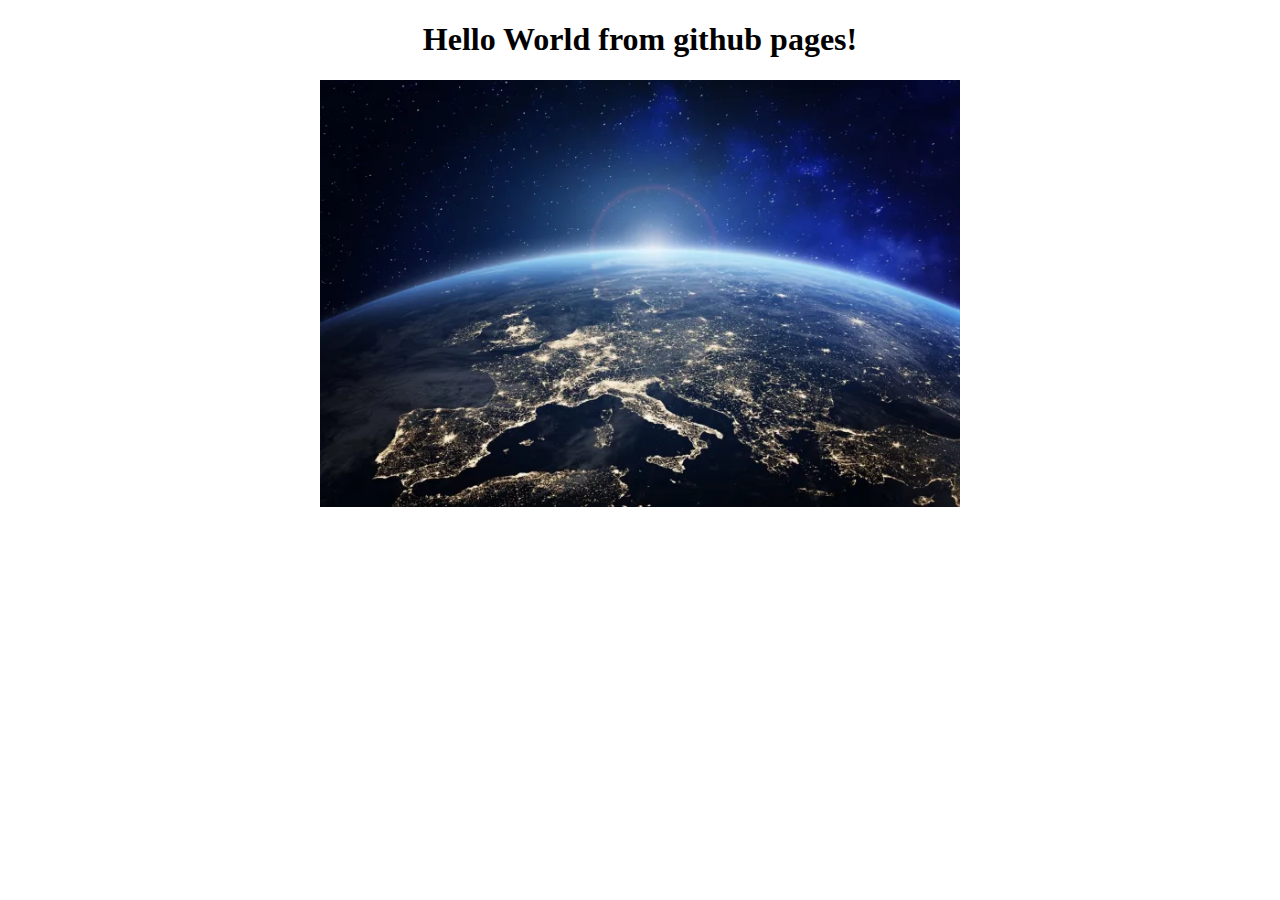
<file: index.html>
<!DOCTYPE html>
<html lang="en">
<head>
    <meta charset="UTF-8">
    <meta name="viewport" content="width=device-width, initial-scale=1.0">
    <title>Demo</title>
    <link rel="stylesheet" href="src/main/resources/templates/styles.css" type="text/css">
</head>
<body>
<div>
    <h1>Hello World from github pages!</h1>
    <img src="src/main/resources/static/earth.png" alt="Earth">
</div>
</body>
</html>
</file>
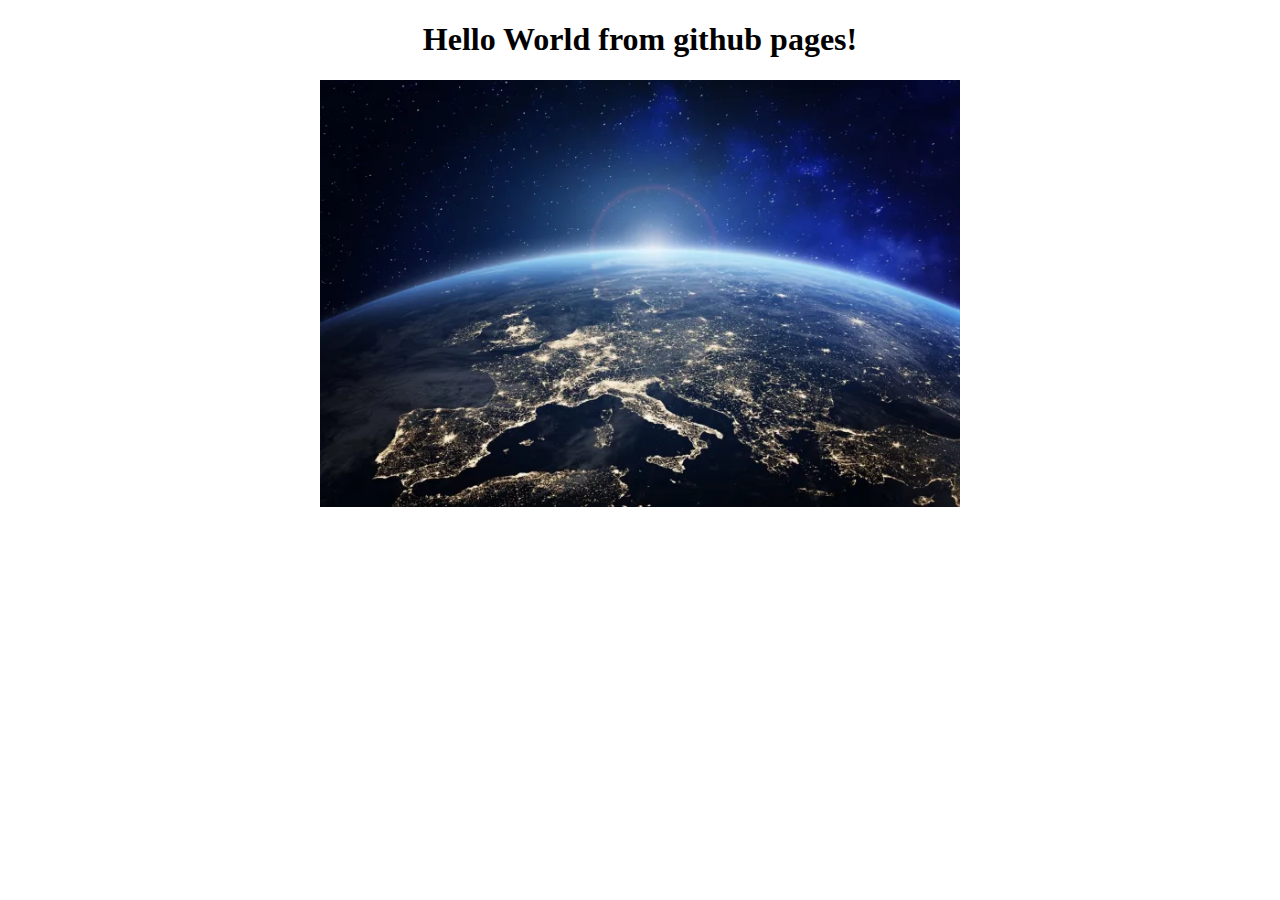
<file: src/index.html>
<!DOCTYPE html>
<html lang="en">
<head>
    <meta charset="UTF-8">
    <meta name="viewport" content="width=device-width, initial-scale=1.0">
    <title>Demo</title>
    <link rel="stylesheet" href="main/resources/templates/styles.css" type="text/css">
</head>
<body>
<div>
    <h1>Hello World from github pages!</h1>
    <img src="main/resources/static/earth.png" alt="Earth">
</div>
</body>
</html>
</file>
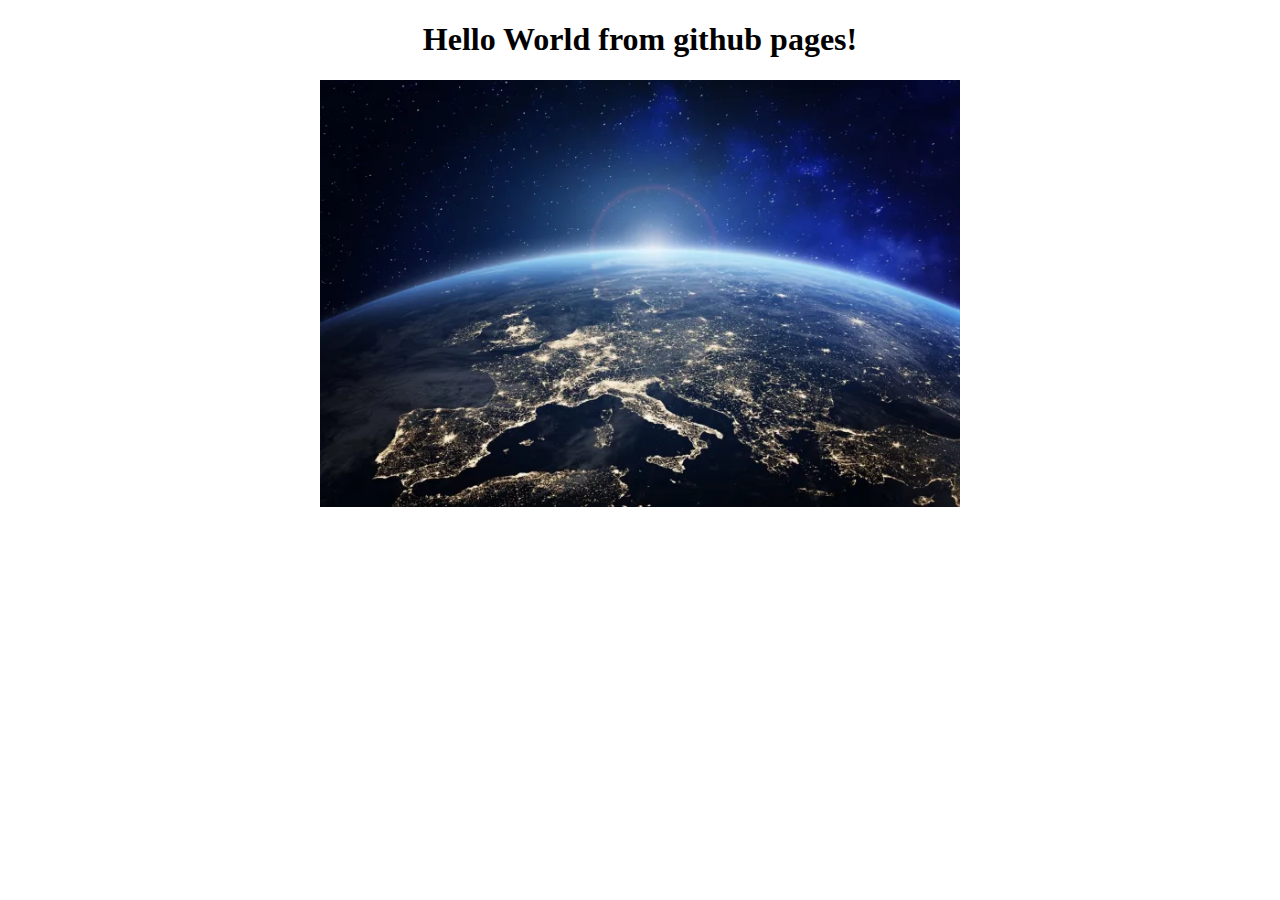
<file: src/main/resources/index.html>
<!DOCTYPE html>
<html lang="en">
<head>
    <meta charset="UTF-8">
    <meta name="viewport" content="width=device-width, initial-scale=1.0">
    <title>Demo</title>
    <link rel="stylesheet" href="templates/styles.css" type="text/css">
</head>
<body>
<div>
    <h1>Hello World from github pages!</h1>
    <img src="static/earth.png" alt="Earth">
</div>
</body>
</html>
</file>
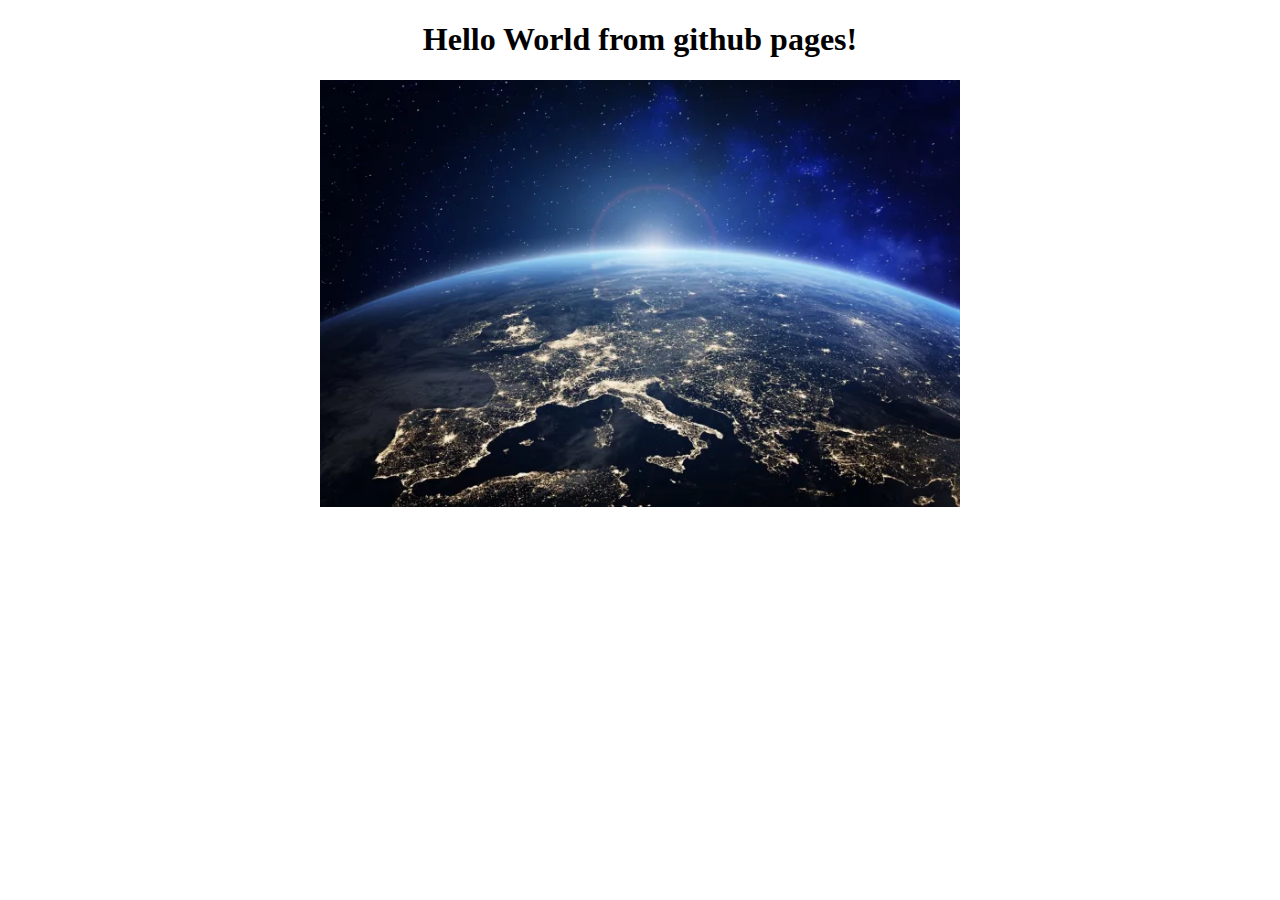
<file: src/main/java/com/kodigithubpagesdemo/index.html>
<!DOCTYPE html>
<html lang="en">
<head>
    <meta charset="UTF-8">
    <meta name="viewport" content="width=device-width, initial-scale=1.0">
    <title>Demo</title>
    <link rel="stylesheet" href="../../../resources/templates/styles.css" type="text/css">
</head>
<body>
<div>
    <h1>Hello World from github pages!</h1>
    <img src="../../../resources/static/earth.png" alt="Earth">
</div>
</body>
</html>
</file>
<file: src/main/resources/templates/styles.css>
body {
    margin: 0;
    padding: 0;
    text-align: center;
}

img {
    width: 40em;
    max-width: 90%;
}
</file>
